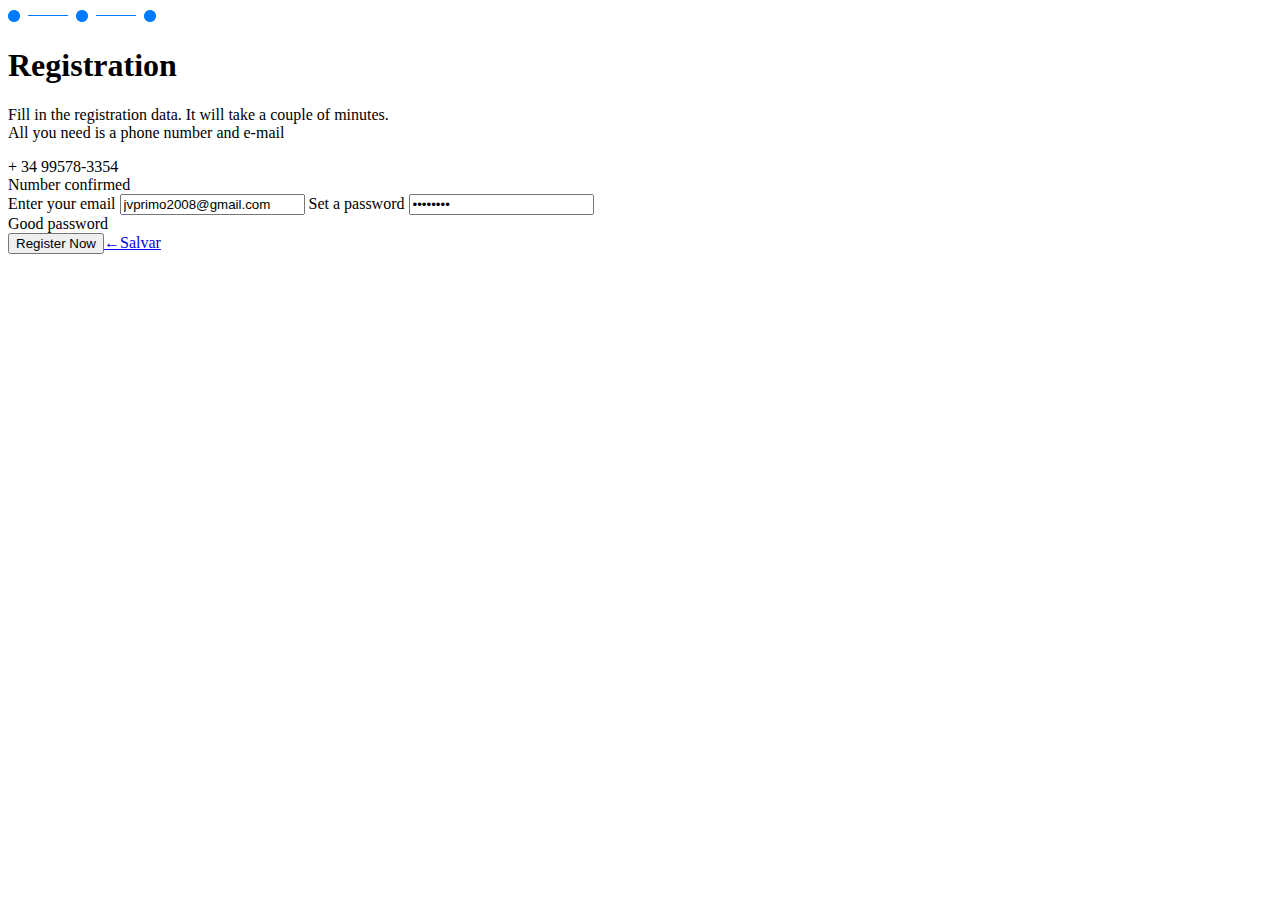
<file: pagina3.html>
<!DOCTYPE html>
<html lang="en">
<head>
<meta charset="UTF-8">
<meta name="viewport" content="width=device-width, initial-scale=1.0">
<title>Registration</title>
<body>
<img src="img pag3/Progress bar.png" alt="img">
<h1>Registration</h1>
  <p>Fill in the registration data. It will take a couple of minutes.<br>
  All you need is a phone number and e-mail</p>

  <div class="box">
    <div>+ 34 99578-3354</div>
    <div class="confirmed">Number confirmed</div>
  </div>

  <div class="box">
    <label>Enter your email</label>
    <input type="email" value="jvprimo2008@gmail.com">

    <label>Set a password</label>
    <input type="password" value="12345678">
    <div class="password-status">Good password</div>
  </div>

  <button class="button">Register Now</button><a href="pagina4.html">&larr;Salvar</a><nav></nav>
      </form>
</div>

</body>
</html>
</file>
